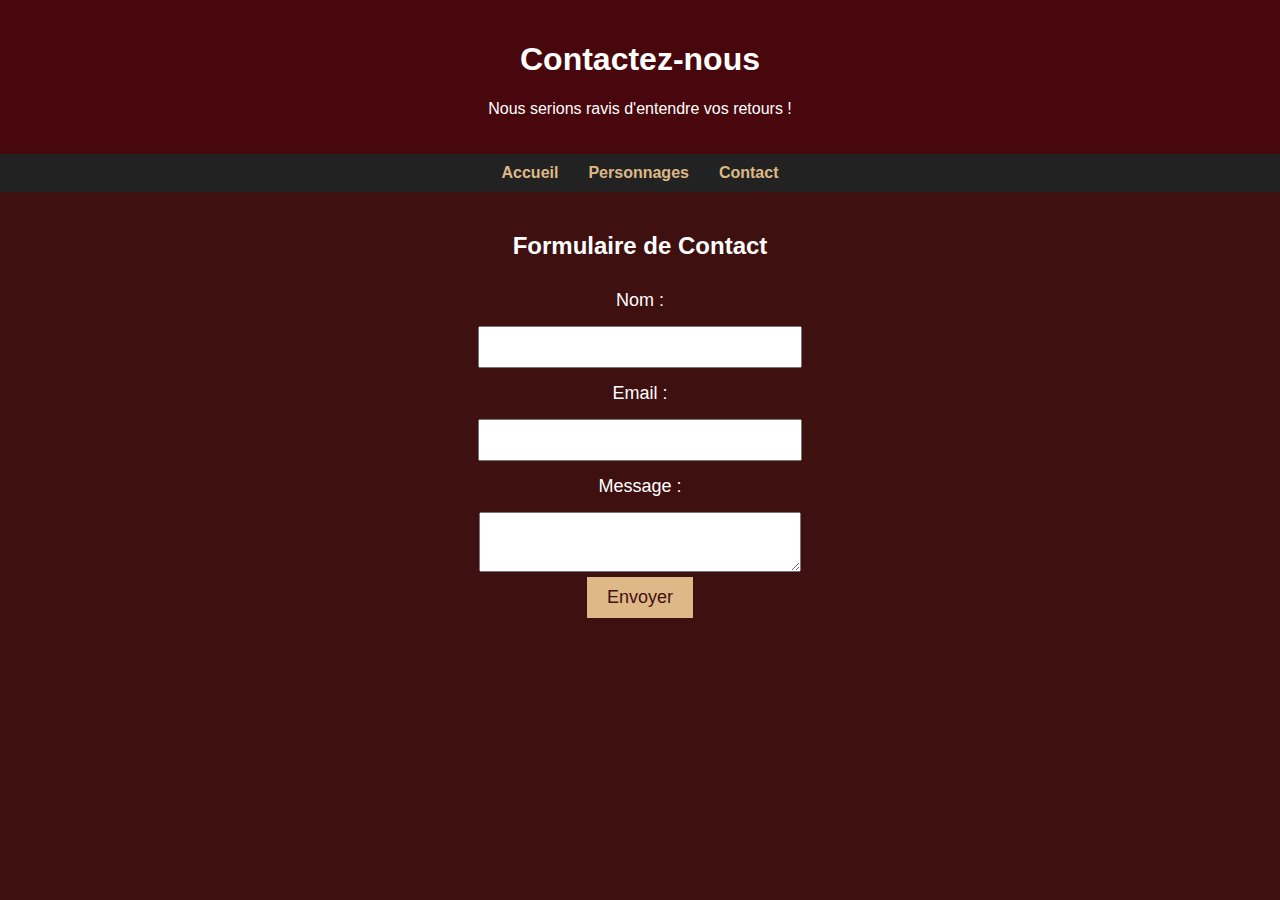
<file: contact.html>
<!DOCTYPE html>
<html lang="fr">
<head>
  <meta charset="UTF-8">
  <meta name="viewport" content="width=device-width, initial-scale=1.0">
  <title>Contact - Genshin Universe</title>
  <link rel="stylesheet" href="style.css">
</head>
<body>

  <header>
    <h1>Contactez-nous</h1>
    <p>Nous serions ravis d'entendre vos retours !</p>
  </header>

  <nav>
    <a href="index.html">Accueil</a>
    <a href="personnages.html">Personnages</a>
    <a href="contact.html">Contact</a>
  </nav>

  <main>
    <section>
      <h2>Formulaire de Contact</h2>
      <form action="#" method="post">
        <label for="nom">Nom :</label>
        <input type="text" id="nom" name="nom" required>

        <label for="email">Email :</label>
        <input type="email" id="email" name="email" required>

        <label for="message">Message :</label>
        <textarea id="message" name="message" required></textarea>

        <button type="submit">Envoyer</button>
      </form>
    </section>
  </main>
</body>
</html>
</file>
<file: style.css>
body {
    font-family: Arial, sans-serif;
    margin: 0;
    padding: 0;
    background-color: #3e1010;
    color: white;
  }
  
  header {
    background-color: rgb(72, 7, 12);
    color: white;
    padding: 20px;
    text-align: center;
  }
  
  nav {
    display: flex;
    justify-content: center;
    background-color: #222;
    padding: 10px 0;
  }
  
  nav a {
    color: burlywood;
    text-decoration: none;
    margin: 0 15px;
    font-weight: bold;
  }
  
  nav a:hover {
    text-decoration: underline;
  }
  
  main {
    padding: 20px;
    text-align: center;
  }
  
  footer {
    background-color: #222;
    color: burlywood;
    text-align: center;
    padding: 10px;
    position: fixed;
    width: 100%;
    bottom: 0;
  }
  
  img {
    width: 80%;
    height: auto;
    margin: 20px 0;
    border-radius: 10px;
  }
  
  h2 {
    font-size: 24px;
  }
  
  ul {
    list-style-type: none;
    padding: 0;
  }
  
  ul li {
    font-size: 20px;
  }
  
  form {
    display: flex;
    flex-direction: column;
    align-items: center;
  }
  
  form label {
    margin: 10px 0;
    font-size: 18px;
  }
  
  body {
    font-family: Arial, sans-serif;
    margin: 0;
    padding: 0;
    background-color: #3e1010;
    color: white;
  }
  
  header {
    background-color: rgb(72, 7, 12);
    color: white;
    padding: 20px;
    text-align: center;
  }
  
  nav {
    display: flex;
    justify-content: center;
    background-color: #222;
    padding: 10px 0;
  }
  
  nav a {
    color: burlywood;
    text-decoration: none;
    margin: 0 15px;
    font-weight: bold;
  }
  
  nav a:hover {
    text-decoration: underline;
  }
  
  main {
    padding: 20px;
    text-align: center;
  }
  
  table {
    width: 80%;
    margin: 20px auto;
    border-collapse: collapse;
  }
  
  th, td {
    padding: 10px;
    border: 1px solid burlywood;
    text-align: center;
  }
  
  th {
    background-color: #222;
    color: white;
  }
  
  td {
    background-color: #444;
  }
  
  tr:nth-child(even) {
    background-color: #3e1010;
  }
  
  tr:hover {
    background-color: #b88b5e;
  }
  
  img {
    width: 150px;
    height: auto;
    margin: 10px;
    border: 1px solid burlywood;
  }
  
  .grande-image {
    width: 300px;
    height: auto;
  }

  form input, form textarea {
    padding: 10px;
    margin: 5px 0;
    width: 300px;
    font-size: 16px;
  }
  
  form button {
    background-color: burlywood;
    color: #3e1010;
    padding: 10px 20px;
    font-size: 18px;
    border: none;
    cursor: pointer;
  }
  
  form button:hover {
    background-color: #b88b5e;
  }

  .btn {
    background-color: burlywood;
    color: #3e1010;
    padding: 10px 20px;
    text-decoration: none;
    font-weight: bold;
    border-radius: 5px;
  }
  
  .btn:hover {
    background-color: #b88b5e;
  }
</file>
